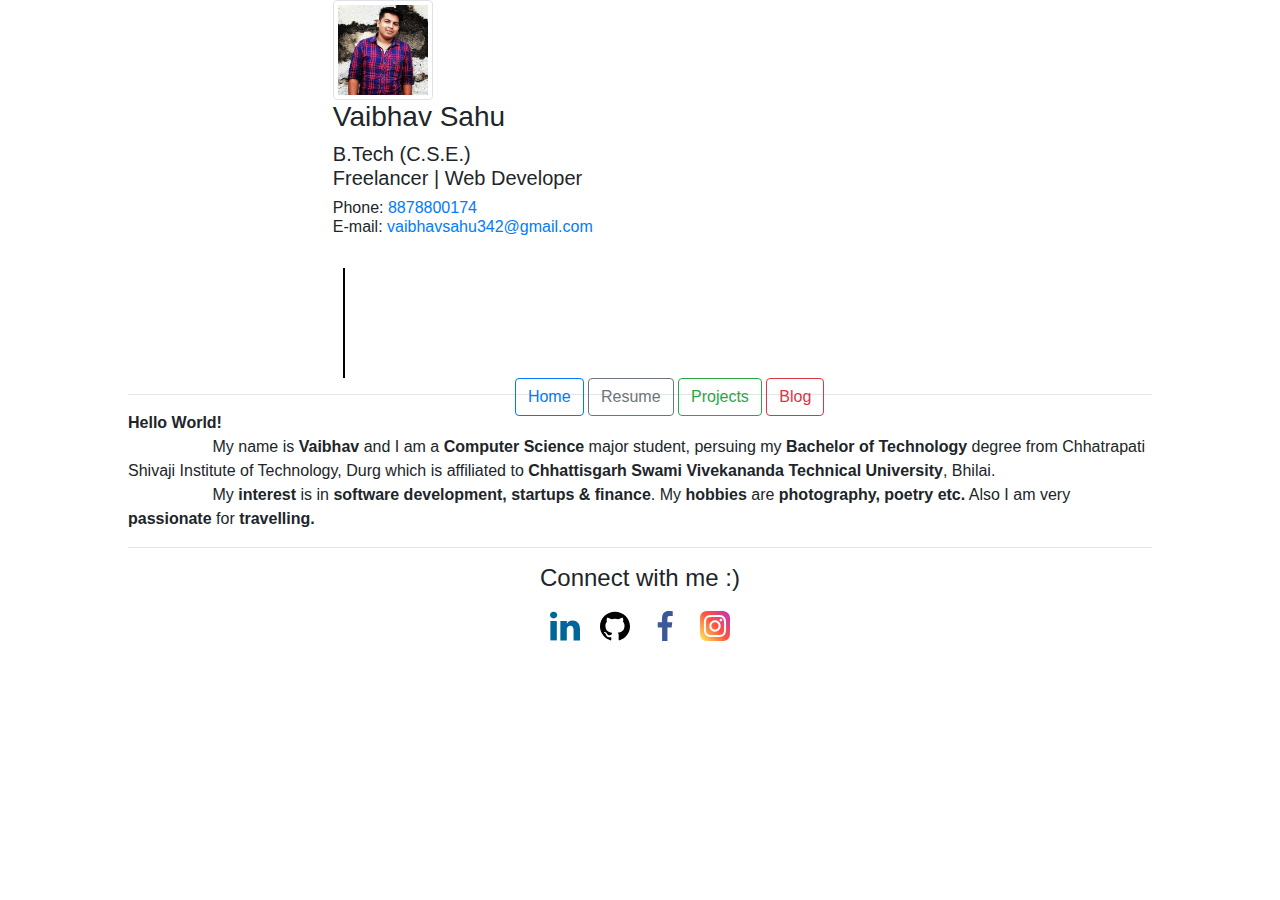
<file: index.html>
<!doctype html>
<html lang="en">

<head>
  <!-- Required meta tags -->
  <meta charset="utf-8">
  <meta name="viewport" content="width=device-width, initial-scale=1, shrink-to-fit=no">
  <link rel="apple-touch-icon" sizes="180x180" href="apple-touch-icon.png">
  <link rel="icon" type="image/png" sizes="32x32" href="favicon-32x32.png">
  <link rel="icon" type="image/png" sizes="16x16" href="favicon-16x16.png">
  <link rel="manifest" href="site.webmanifest">
  <!-- Bootstrap CSS -->
  <link rel="stylesheet" href="https://stackpath.bootstrapcdn.com/bootstrap/4.4.1/css/bootstrap.min.css"
    integrity="sha384-Vkoo8x4CGsO3+Hhxv8T/Q5PaXtkKtu6ug5TOeNV6gBiFeWPGFN9MuhOf23Q9Ifjh" crossorigin="anonymous">
  <link rel="stylesheet" href="style.css">
  <title>Vaibhav Sahu | Home</title>
</head>

<body>
  <div class="profile">
    <div class="center">
      <img src="profile.jpg" class="img-fluid img-thumbnail rounded" alt="Profile picture">
      <span>
        <h3>Vaibhav Sahu</h3>
        <h5>B.Tech (C.S.E.) <span class="hide"></span>
          <div>Freelancer | Web Developer</div>
        </h5>
        <h6> Phone: <a href="tel:+918878800174">8878800174</a><span class="hide"></span>
          <div>
            E-mail: <a href="mailto:vaibhavsahu342@gmail.com">vaibhavsahu342@gmail.com</a>
          </div>
        </h6>
      </span>
      <div class="v1"></div>
    </div>
  </div>
  <div id="buttons" class="center">
    <a href="index.html"><button type="button" class="btn btn-outline-primary">Home</button></a>
    <a href="Vaibhav's Resume.pdf"> <button type="button" class="btn btn-outline-secondary">Resume</button></a>
    <a href="projects.html"> <button type="button" class="btn btn-outline-success">Projects</button></a>
    <a href="blog.html"> <button type="button" class="btn btn-outline-danger">Blog</button></a>
  </div>
  <hr>
  <div class="center center-content">
    <p><b>Hello World!</b> <br>
      &nbsp;&nbsp;&nbsp;&nbsp;&nbsp;&nbsp;&nbsp;&nbsp;&nbsp;&nbsp;&nbsp;&nbsp;&nbsp;&nbsp;&nbsp;&nbsp;&nbsp;&nbsp;
      My name is <b>Vaibhav</b> and I am a <b>Computer Science</b> major student, persuing my <b>Bachelor of
        Technology</b> degree from
      Chhatrapati Shivaji Institute of Technology, Durg which is affiliated to <b>Chhattisgarh Swami Vivekananda
        Technical University</b>, Bhilai. <br>
      &nbsp;&nbsp;&nbsp;&nbsp;&nbsp;&nbsp;&nbsp;&nbsp;&nbsp;&nbsp;&nbsp;&nbsp;&nbsp;&nbsp;&nbsp;&nbsp;&nbsp;&nbsp;
      My <b>interest</b> is in <b>software development, startups & finance</b>. My <b>hobbies</b> are <b>photography,
        poetry etc.</b>
      Also I am very <b>passionate</b> for <b>travelling.</b>
    </p>
  </div>
  <hr>
  <div class="footer">
    <h4>Connect with me :) </h4>
  </div>
  <div class="d-flex justify-content-center">
    <div class="social-icons"><a href="https://www.linkedin.com/in/vaibhav-sahu-340075172"><img src="svg's\linkedin.svg"
          alt="LinkedIn"></a></div>
    <div class="social-icons"><a href="https://github.com/vaibhavsahu342"><img src="svg's\github.svg" alt="Github"></a>
    </div>
    <div class="social-icons"><a href="https://www.facebook.com/profile.php?id=100041251301170"><img src="svg's\fb.svg"
          alt="Facebook"></a></div>
    <div class="social-icons"><a href="https://www.instagram.com/______vaibhav______/"><img src="svg's\instagram.svg"
          alt="Instagram"></a></div>
  </div>
  <!-- Optional JavaScript -->
  <!-- jQuery first, then Popper.js, then Bootstrap JS -->
  <script src="https://code.jquery.com/jquery-3.4.1.slim.min.js"
    integrity="sha384-J6qa4849blE2+poT4WnyKhv5vZF5SrPo0iEjwBvKU7imGFAV0wwj1yYfoRSJoZ+n" crossorigin="anonymous">
  </script>
  <script src="https://cdn.jsdelivr.net/npm/popper.js@1.16.0/dist/umd/popper.min.js"
    integrity="sha384-Q6E9RHvbIyZFJoft+2mJbHaEWldlvI9IOYy5n3zV9zzTtmI3UksdQRVvoxMfooAo" crossorigin="anonymous">
  </script>
  <script src="https://stackpath.bootstrapcdn.com/bootstrap/4.4.1/js/bootstrap.min.js"
    integrity="sha384-wfSDF2E50Y2D1uUdj0O3uMBJnjuUD4Ih7YwaYd1iqfktj0Uod8GCExl3Og8ifwB6" crossorigin="anonymous">
  </script>
</body>

</html>
</file>
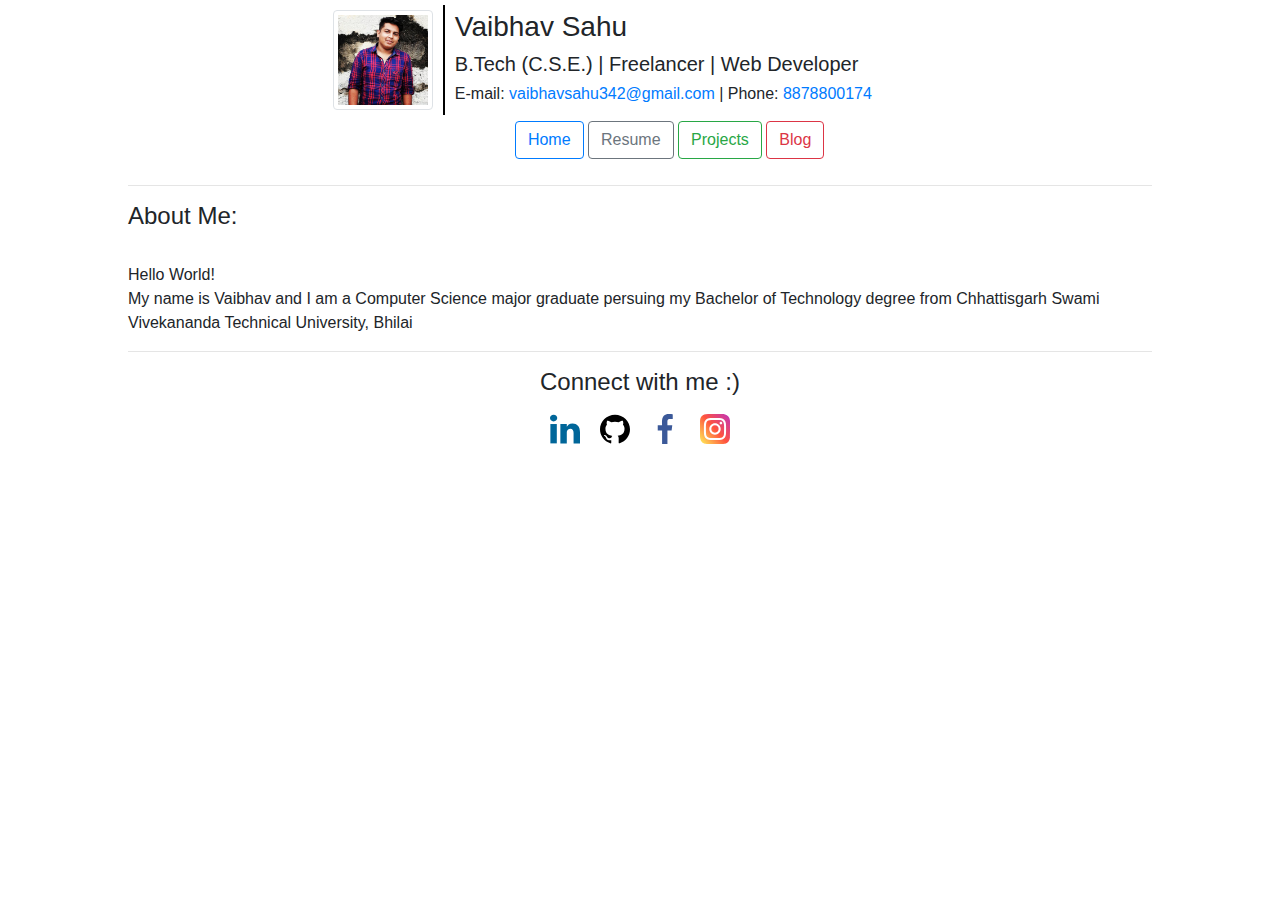
<file: blog.html>
<!doctype html>
<html lang="en">
  <head>
    <!-- Required meta tags -->
    <meta charset="utf-8">
    <meta name="viewport" content="width=device-width, initial-scale=1, shrink-to-fit=no">
    <link rel="apple-touch-icon" sizes="180x180" href="apple-touch-icon.png">
    <link rel="icon" type="image/png" sizes="32x32" href="favicon-32x32.png">
    <link rel="icon" type="image/png" sizes="16x16" href="favicon-16x16.png">
    <link rel="manifest" href="site.webmanifest">
    <!-- Bootstrap CSS -->
    <link rel="stylesheet" href="https://stackpath.bootstrapcdn.com/bootstrap/4.4.1/css/bootstrap.min.css" integrity="sha384-Vkoo8x4CGsO3+Hhxv8T/Q5PaXtkKtu6ug5TOeNV6gBiFeWPGFN9MuhOf23Q9Ifjh" crossorigin="anonymous">
    <link rel="stylesheet" href="style.css">

    <title>Vaibhav Sahu | Blog</title>
  </head>
  <body>
    <div class="profile">
      <img src="profile.jpg" class="img-fluid img-thumbnail rounded" alt="Profile picture">
      <div class="v1"></div>
      <span>
          <h3>Vaibhav Sahu</h3>
          <h5>B.Tech (C.S.E.) | Freelancer | Web Developer </h5>
          <h6>E-mail: <a href="mailto:vaibhavsahu342@gmail.com">vaibhavsahu342@gmail.com</a> | Phone: <a href="tel:+918878800174">8878800174</a></h6>
      </span>
  </div>
  <div id="buttons">
    <a href="index.html"><button type="button" class="btn btn-outline-primary">Home</button></a>
    <a href="resume.html"> <button type="button" class="btn btn-outline-secondary">Resume</button></a>
    <a href="projects.html"> <button type="button" class="btn btn-outline-success">Projects</button></a>
    <a href="blog.html"> <button type="button" class="btn btn-outline-danger">Blog</button></a>
  </div>
  <br><br>
  <hr>
  <div>
    <h4>About Me:</h4>
  <br>
  <p>Hello World! <br>
    My name is Vaibhav and I am a Computer Science major graduate persuing my Bachelor of Technology degree from Chhattisgarh Swami Vivekananda Technical University, Bhilai <br>
 </p>
  </div>
 <hr>
 <div class="footer">
   <h4>Connect with me :) </h4>
 </div>
 <div class="d-flex justify-content-center">
  <div class="social-icons"><a href="https://www.linkedin.com/in/vaibhav-sahu-340075172"><img src="svg's\linkedin.svg" alt="LinkedIn"></a></div>
  <div class="social-icons"><a href="https://github.com/vaibhavsahu342"><img src="svg's\github.svg" alt="Github"></a></div>
  <div class="social-icons"><a href="https://www.facebook.com/profile.php?id=100041251301170"><img src="svg's\fb.svg" alt="Facebook"></a></div>
  <div class="social-icons"><a href="https://www.instagram.com/______vaibhav______/"><img src="svg's\instagram.svg" alt="Instagram"></a></div>
 </div>

    <!-- Optional JavaScript -->
    <!-- jQuery first, then Popper.js, then Bootstrap JS -->
    <script src="https://code.jquery.com/jquery-3.4.1.slim.min.js" integrity="sha384-J6qa4849blE2+poT4WnyKhv5vZF5SrPo0iEjwBvKU7imGFAV0wwj1yYfoRSJoZ+n" crossorigin="anonymous"></script>
    <script src="https://cdn.jsdelivr.net/npm/popper.js@1.16.0/dist/umd/popper.min.js" integrity="sha384-Q6E9RHvbIyZFJoft+2mJbHaEWldlvI9IOYy5n3zV9zzTtmI3UksdQRVvoxMfooAo" crossorigin="anonymous"></script>
    <script src="https://stackpath.bootstrapcdn.com/bootstrap/4.4.1/js/bootstrap.min.js" integrity="sha384-wfSDF2E50Y2D1uUdj0O3uMBJnjuUD4Ih7YwaYd1iqfktj0Uod8GCExl3Og8ifwB6" crossorigin="anonymous"></script>
  </body>
</html>
</file>
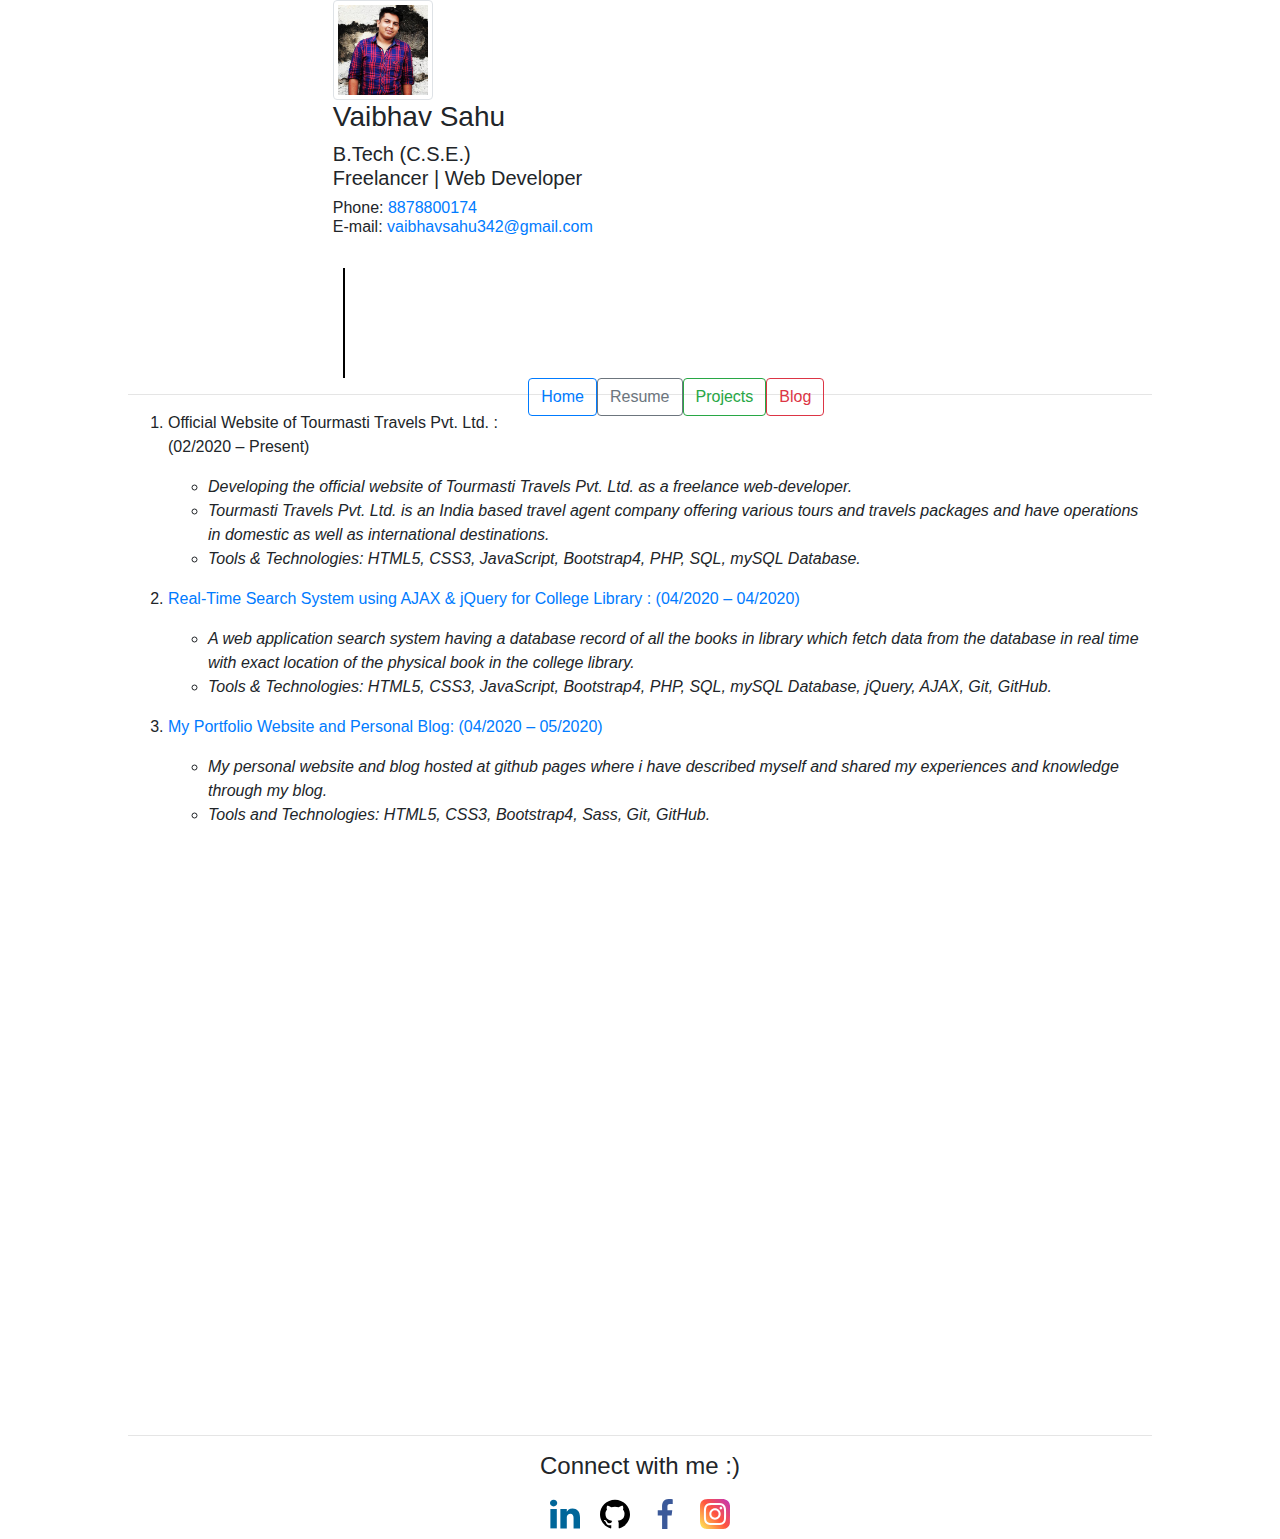
<file: projects.html>
<!doctype html>
<html lang="en">

<head>
  <!-- Required meta tags -->
  <meta charset="utf-8">
  <meta name="viewport" content="width=device-width, initial-scale=1, shrink-to-fit=no">
  <link rel="apple-touch-icon" sizes="180x180" href="apple-touch-icon.png">
  <link rel="icon" type="image/png" sizes="32x32" href="favicon-32x32.png">
  <link rel="icon" type="image/png" sizes="16x16" href="favicon-16x16.png">
  <link rel="manifest" href="site.webmanifest">
  <!-- Bootstrap CSS -->
  <link rel="stylesheet" href="https://stackpath.bootstrapcdn.com/bootstrap/4.4.1/css/bootstrap.min.css"
    integrity="sha384-Vkoo8x4CGsO3+Hhxv8T/Q5PaXtkKtu6ug5TOeNV6gBiFeWPGFN9MuhOf23Q9Ifjh" crossorigin="anonymous">
  <link rel="stylesheet" href="style.css">
  <title>Vaibhav Sahu | Projects</title>
</head>

<body>

  <div class="profile">
    <div class="center">
      <img src="profile.jpg" class="img-fluid img-thumbnail rounded" alt="Profile picture">
      <span>
        <h3>Vaibhav Sahu</h3>
        <h5>B.Tech (C.S.E.) <span class="hide"></span>
          <div>Freelancer | Web Developer</div>
        </h5>
        <h6> Phone: <a href="tel:+918878800174">8878800174</a><span class="hide"></span>
          <div>
            E-mail: <a href="mailto:vaibhavsahu342@gmail.com">vaibhavsahu342@gmail.com</a>
          </div>
        </h6>
      </span>
      <div class="v1"></div>
    </div>
  </div>

  <div id="buttons">
    <div class="d-flex justify-content-center">
      <div>
        <a href="index.html"><button type="button" class="btn btn-outline-primary">Home</button></a>
      </div>
      <div>
        <a href="Vaibhav's Resume.pdf"> <button type="button" class="btn btn-outline-secondary">Resume</button></a>
      </div>
      <div>
        <a href="projects.html"> <button type="button" class="btn btn-outline-success">Projects</button></a>
      </div>
      <div>
        <a href="blog.html"> <button type="button" class="btn btn-outline-danger">Blog</button></a>    
      </div>
    </div>
  </div>

  <hr>

  <div class="project-contents">
    <ol>
      <li>
        <span>
          Official Website of Tourmasti Travels Pvt. Ltd. : (02/2020 – Present)
        </span>
        <p>
          <ul>
            <li>
              <em>
                Developing the official website of Tourmasti Travels Pvt. Ltd. as a
                freelance web-developer.
              </em>
            </li>
            <li>
              <em>
                Tourmasti Travels Pvt. Ltd. is an India based travel agent company offering various
                tours and travels packages and have operations in domestic as well as international destinations.
              </em>
            </li>
            <li>
              <em>
                <span>Tools & Technologies:</span> HTML5, CSS3, JavaScript, Bootstrap4, PHP, SQL, mySQL Database.
              </em>
            </li>
          </ul>
        </p>
      <li>
        <span>
          <a href="https://github.com/vaibhavsahu342/real-time-search-system-using-ajax-jquery">Real-Time Search System using AJAX & jQuery for College Library : (04/2020 – 04/2020)</a>
        </span>
        <p>
          <ul>
            <li>
              <em>
                A web application search system having a database record of all the books in library which fetch data
                from the
                database in real time with exact location of the physical book in the college library.
              </em>
            </li>
            <li>
              <em>
                <span>Tools & Technologies:</span> HTML5, CSS3, JavaScript, Bootstrap4, PHP, SQL, mySQL Database,
                jQuery, AJAX, Git, GitHub.
              </em>
            </li>
          </ul>
        </p>
      </li>
      <li> <span>
              <a href="https://github.com/vaibhavsahu342/project0">My Portfolio Website and Personal Blog: (04/2020 – 05/2020)</a>
            </span>
        <p>
          <ul>
            <li>
              <em>
              My personal website and blog hosted at github pages where i have described myself and shared my experiences
              and knowledge through my blog.
              </em>
            </li>
            <li>
              <em>
               <span>
                Tools and Technologies:
               </span> 
                HTML5, CSS3, Bootstrap4, Sass, Git, GitHub.
              </em>
          </li>
          </ul>
        </p>
      </li>
    </ol>
    <div class="embed-responsive embed-responsive-16by9">
      <iframe class="embed-responsive-item" src="https://www.youtube.com/embed/83bq3BJcTKk?rel=0" allowfullscreen ></iframe>
    </div>  
  </div>

  <hr>

  <div class="footer">
    <h4>Connect with me :) </h4>
  </div>

  <div class="d-flex justify-content-center">
    <div class="social-icons"><a href="https://www.linkedin.com/in/vaibhav-sahu-340075172"><img src="svg's\linkedin.svg"
          alt="LinkedIn"></a></div>
    <div class="social-icons"><a href="https://github.com/vaibhavsahu342"><img src="svg's\github.svg" alt="Github"></a>
    </div>
    <div class="social-icons"><a href="https://www.facebook.com/profile.php?id=100041251301170"><img src="svg's\fb.svg"
          alt="Facebook"></a></div>
    <div class="social-icons"><a href="https://www.instagram.com/______vaibhav______/"><img src="svg's\instagram.svg"
          alt="Instagram"></a></div>
  </div>

  <!-- Optional JavaScript -->
  <!-- jQuery first, then Popper.js, then Bootstrap JS -->
  <script src="https://code.jquery.com/jquery-3.4.1.slim.min.js"
    integrity="sha384-J6qa4849blE2+poT4WnyKhv5vZF5SrPo0iEjwBvKU7imGFAV0wwj1yYfoRSJoZ+n" crossorigin="anonymous">
  </script>
  <script src="https://cdn.jsdelivr.net/npm/popper.js@1.16.0/dist/umd/popper.min.js"
    integrity="sha384-Q6E9RHvbIyZFJoft+2mJbHaEWldlvI9IOYy5n3zV9zzTtmI3UksdQRVvoxMfooAo" crossorigin="anonymous">
  </script>
  <script src="https://stackpath.bootstrapcdn.com/bootstrap/4.4.1/js/bootstrap.min.js"
    integrity="sha384-wfSDF2E50Y2D1uUdj0O3uMBJnjuUD4Ih7YwaYd1iqfktj0Uod8GCExl3Og8ifwB6" crossorigin="anonymous">
  </script>
</body>

</html>
</file>
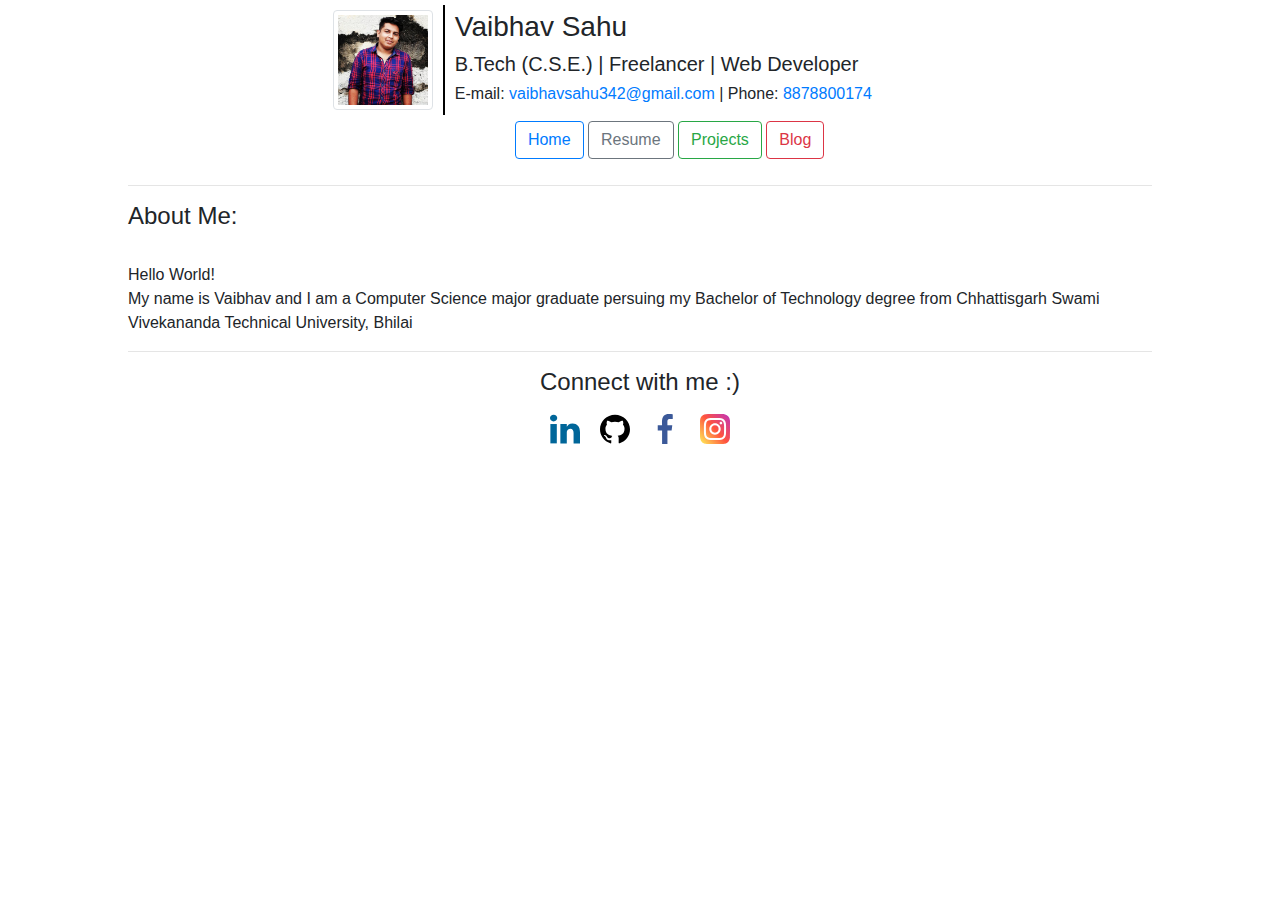
<file: resume.html>
<!doctype html>
<html lang="en">
  <head>
    <!-- Required meta tags -->
    <meta charset="utf-8">
    <meta name="viewport" content="width=device-width, initial-scale=1, shrink-to-fit=no">
    <link rel="apple-touch-icon" sizes="180x180" href="apple-touch-icon.png">
    <link rel="icon" type="image/png" sizes="32x32" href="favicon-32x32.png">
    <link rel="icon" type="image/png" sizes="16x16" href="favicon-16x16.png">
    <link rel="manifest" href="site.webmanifest">
    <!-- Bootstrap CSS -->
    <link rel="stylesheet" href="https://stackpath.bootstrapcdn.com/bootstrap/4.4.1/css/bootstrap.min.css" integrity="sha384-Vkoo8x4CGsO3+Hhxv8T/Q5PaXtkKtu6ug5TOeNV6gBiFeWPGFN9MuhOf23Q9Ifjh" crossorigin="anonymous">
    <link rel="stylesheet" href="style.css">

    <title>Vaibhav Sahu | Resume</title>
  </head>
  <body>
    <div class="profile">
      <img src="profile.jpg" class="img-fluid img-thumbnail rounded" alt="Profile picture">
      <div class="v1"></div>
      <span>
          <h3>Vaibhav Sahu</h3>
          <h5>B.Tech (C.S.E.) | Freelancer | Web Developer </h5>
          <h6>E-mail: <a href="mailto:vaibhavsahu342@gmail.com">vaibhavsahu342@gmail.com</a> | Phone: <a href="tel:+918878800174">8878800174</a></h6>
      </span>
  </div>
  <div id="buttons">
    <a href="index.html"><button type="button" class="btn btn-outline-primary">Home</button></a>
    <a href="resume.html"> <button type="button" class="btn btn-outline-secondary">Resume</button></a>
    <a href="projects.html"> <button type="button" class="btn btn-outline-success">Projects</button></a>
    <a href="blog.html"> <button type="button" class="btn btn-outline-danger">Blog</button></a>
  </div>
  <br><br>
  <hr>
  <div>
    <h4>About Me:</h4>
  <br>
  <p>Hello World! <br>
    My name is Vaibhav and I am a Computer Science major graduate persuing my Bachelor of Technology degree from Chhattisgarh Swami Vivekananda Technical University, Bhilai <br>
 </p>
  </div>
 <hr>
 <div class="footer">
   <h4>Connect with me :) </h4>
 </div>
 <div class="d-flex justify-content-center">
  <div class="social-icons"><a href="https://www.linkedin.com/in/vaibhav-sahu-340075172"><img src="svg's\linkedin.svg" alt="LinkedIn"></a></div>
  <div class="social-icons"><a href="https://github.com/vaibhavsahu342"><img src="svg's\github.svg" alt="Github"></a></div>
  <div class="social-icons"><a href="https://www.facebook.com/profile.php?id=100041251301170"><img src="svg's\fb.svg" alt="Facebook"></a></div>
  <div class="social-icons"><a href="https://www.instagram.com/______vaibhav______/"><img src="svg's\instagram.svg" alt="Instagram"></a></div>
 </div>
    <!-- Optional JavaScript -->
    <!-- jQuery first, then Popper.js, then Bootstrap JS -->
    <script src="https://code.jquery.com/jquery-3.4.1.slim.min.js" integrity="sha384-J6qa4849blE2+poT4WnyKhv5vZF5SrPo0iEjwBvKU7imGFAV0wwj1yYfoRSJoZ+n" crossorigin="anonymous"></script>
    <script src="https://cdn.jsdelivr.net/npm/popper.js@1.16.0/dist/umd/popper.min.js" integrity="sha384-Q6E9RHvbIyZFJoft+2mJbHaEWldlvI9IOYy5n3zV9zzTtmI3UksdQRVvoxMfooAo" crossorigin="anonymous"></script>
    <script src="https://stackpath.bootstrapcdn.com/bootstrap/4.4.1/js/bootstrap.min.js" integrity="sha384-wfSDF2E50Y2D1uUdj0O3uMBJnjuUD4Ih7YwaYd1iqfktj0Uod8GCExl3Og8ifwB6" crossorigin="anonymous"></script>
</body>
</html>
</file>
<file: style.css>
.social-icons img:hover {
  transform: scale(1.25);
}

.profile {
  display: flex;
  padding-left: 20%;
  align-items: center;
}
.profile img {
  width: 100px;
}
.profile span {
  padding: 10px;
}
.profile span h6 a:hover {
  color: initial;
}

#buttons {
  float: right;
  padding-right: 32%;
}
#buttons button a {
  color: inherit;
}
#buttons button a:hover {
  color: white;
  text-decoration: none;
}
#buttons button:hover a {
  color: white;
}

body {
  padding-right: 10%;
  padding-left: 10%;
}

.footer h4 {
  text-align: center;
}

.social-icons img {
  width: 30px;
  margin: 10px;
}
.v1 {
  border-left: 2px solid black;
  height: 110px;
  margin-left: 10px;
}

/*# sourceMappingURL=style.css.map */
</file>
